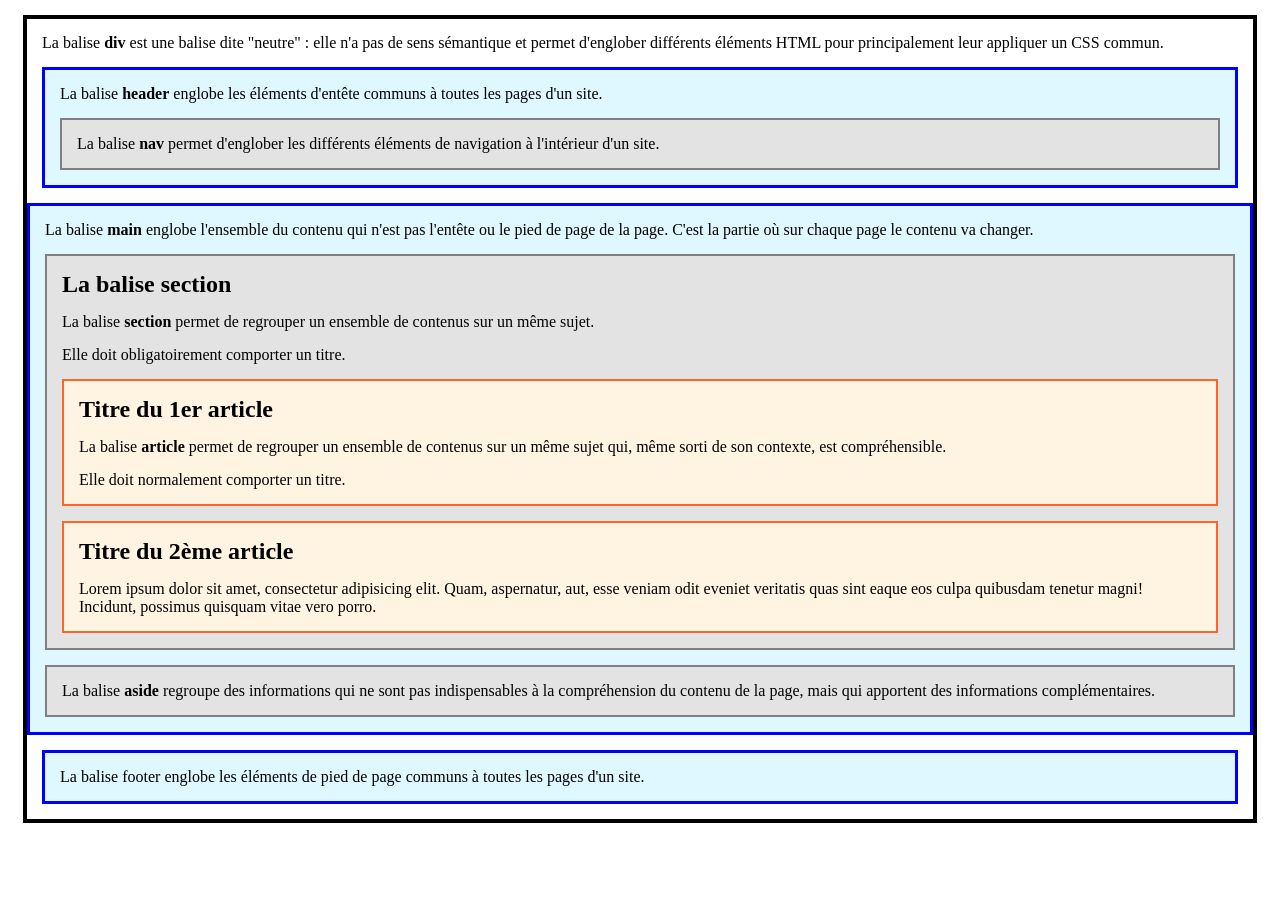
<file: Balises semantiques/correction/index.html>
<!doctype html>
<html lang="fr">
<head>
	<meta charset="UTF-8">
	<meta name="description"
		content="Découverte des balises sémantiques HTML5: header, nav, main, section, article, aside, footer">
	<title>Balises sémantiques</title>
	<link rel="stylesheet" href="css/style.css">
</head>
<body>
    <div class="container">
        <p>La balise <strong>div</strong> est une balise dite "neutre" : elle n'a pas de sens sémantique et permet d'englober différents éléments HTML pour principalement leur appliquer un CSS commun.</p>
        
        <header class="main-header">
            <p>La balise <strong>header</strong> englobe les éléments d'entête communs à toutes les pages d'un site.</p>
            
            <nav class="main-nav">
                <p>La balise <strong>nav</strong> permet d'englober les différents éléments de navigation à l'intérieur d'un site.</p>
            </nav>
        </header>
        
        <main class="main-content">
            <p>La balise <strong>main</strong> englobe l'ensemble du contenu qui n'est pas l'entête ou le pied de page de la page. C'est la partie où sur chaque page le contenu va changer.</p>
            <section>
                <h1>La balise section</h1>
                <p>La balise <strong>section</strong> permet de regrouper un ensemble de contenus sur un même sujet. </p>
				<p>Elle doit obligatoirement comporter un titre.</p>
				
				<article>
				    <h2>Titre du 1er article</h2>
					<p>La balise <strong>article</strong> permet de regrouper un ensemble de contenus sur un même sujet qui, même sorti de son contexte, est compréhensible.</p>
					<p>Elle doit normalement comporter un titre.</p>
				</article>
				
				<article>
				    <h2>Titre du 2ème article</h2>
				    <p>
				        Lorem ipsum dolor sit amet, consectetur adipisicing elit. Quam, aspernatur, aut, esse veniam odit eveniet veritatis quas sint eaque eos culpa quibusdam tenetur magni! Incidunt, possimus quisquam vitae vero porro.
				    </p>
				</article>
            </section>
            <aside>
                <p>La balise <strong>aside</strong> regroupe des informations qui ne sont pas indispensables à la compréhension du contenu de la page, mais qui apportent des informations complémentaires.</p>
            </aside>
        </main>
        
        <footer class="footer">
            <p>La balise <span>footer</span> englobe les éléments de pied de page communs à toutes les pages d'un site.</p>
        </footer>
        
    </div>
</body>
</html>
</file>
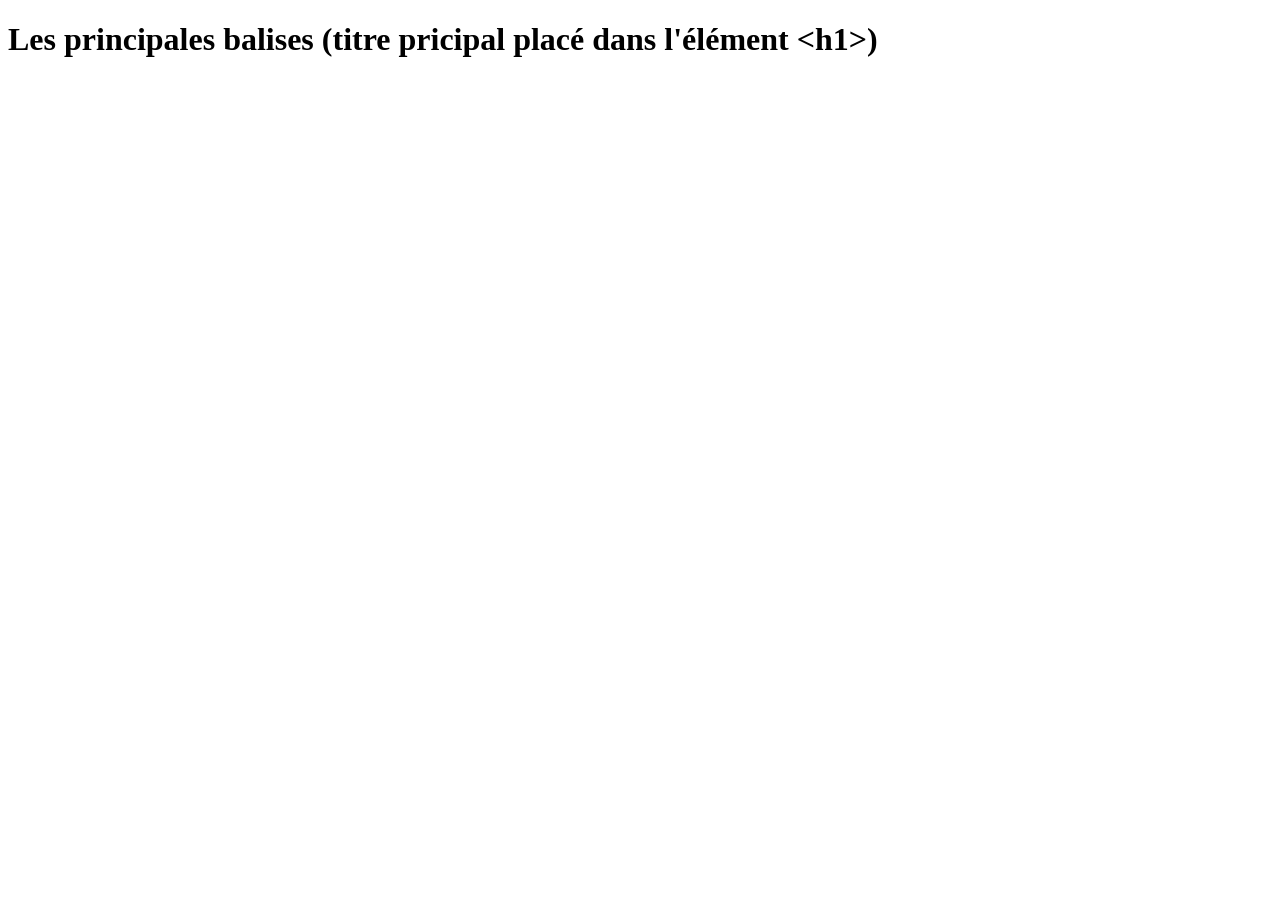
<file: Balises/correction/index.html>
<!DOCTYPE html>
<html>
    <head>
        <meta charset="UTF-8" />
        <meta name="description" content="Les principales balises HTML" />
        <title>
            Les principales balises
        </title>
    </head>
    <body>
        <h1>Les principales balises (titre pricipal placé dans l'élément &lt;h1&gt;)</h1>
        <h2></h2>
    </body>
</html>
</file>
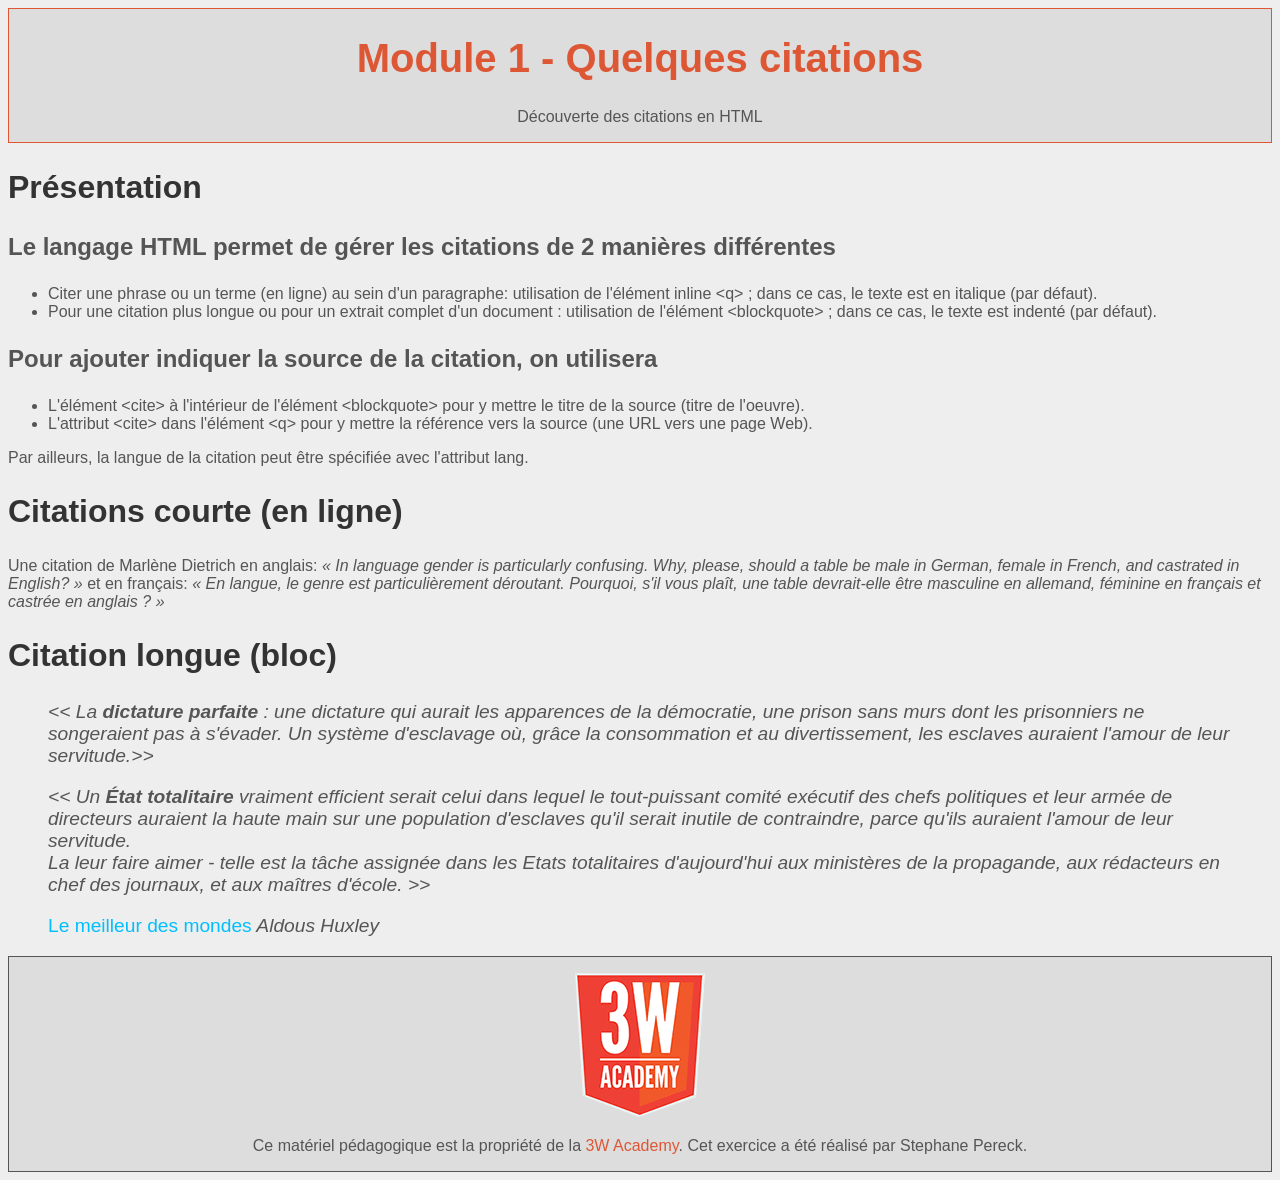
<file: Citations/correction/index.html>
<!doctype html>
<html lang="fr">
<head>
    <meta charset="UTF-8">
	<meta name="description" content="Découverte des citations en HTML">
	<title>Module 1 - Quelques citations</title>
	<link rel="stylesheet" href="css/common-v1.css" type="text/css" />
	<link rel="stylesheet" href="css/theme.css" type="text/css" />
</head>
<body>
    <header class="header">
        <h1>Module 1 - Quelques citations</h1>
        <p>Découverte des citations en HTML</p>
    </header>
    <main>
        <article>
            <h2>Présentation</h2>
            <h3>Le langage HTML permet de gérer les citations de 2 manières différentes</h3>
            <ul>
                <li>Citer une phrase ou un terme (en ligne) au sein d'un paragraphe: utilisation de l'élément inline &lt;q&gt; ; dans ce cas, le texte est en italique (par défaut).</li>
                <li>Pour une citation plus longue ou pour un extrait complet d'un document : utilisation de l'élément &lt;blockquote&gt; ; dans ce cas, le texte est indenté (par défaut).</li>
            </ul>
            <h3>Pour ajouter indiquer la source de la citation, on utilisera</h3>
            <ul>
                <li>L'élément &lt;cite&gt; à l'intérieur de l'élément &lt;blockquote&gt; pour y mettre le titre de la source (titre de l'oeuvre).</li>
                <li>L'attribut &lt;cite&gt; dans l'élément &lt;q&gt; pour y mettre la référence vers la source (une URL vers une page Web).</li>
            </ul>
            <p>Par ailleurs, la langue de la citation peut être spécifiée avec l'attribut lang.</p>
        </article>
        <article>
            <h2>Citations courte (en ligne)</h2>
            <p>
                Une citation de Marlène Dietrich en anglais: 
                <q lang="en" cite="https://quotepark.com/fr/auteurs/marlene-dietrich/?o=popular&page=2">
                    In language gender is particularly confusing. Why, please, should a table be male in German, female in French, and castrated in English?
                </q>
                et en français:
                <q lang="fr" cite="https://citation-celebre.leparisien.fr/citations/141146">
                    En langue, le genre est particulièrement déroutant. Pourquoi, s'il vous plaît, une table devrait-elle être masculine en allemand, féminine en français et castrée en anglais ?
                </q>
            </p>
        </article>
        <article>
            <h2>Citation longue (bloc)</h2>
            <blockquote>
                <p>La <strong>dictature parfaite</strong> : une dictature qui aurait les apparences de la démocratie, une prison sans murs dont les prisonniers ne songeraient pas à s'évader. Un système d'esclavage où, grâce la consommation et au divertissement, les esclaves auraient l'amour de leur servitude.</p>
                <p>
                    Un <strong>État totalitaire</strong> vraiment efficient serait celui dans lequel le tout-puissant comité exécutif des chefs politiques et leur armée de directeurs auraient la haute main sur une population d'esclaves qu'il serait inutile de contraindre, parce qu'ils auraient l'amour de leur servitude.<br />
                    La leur faire aimer - telle est la tâche assignée dans les Etats totalitaires d'aujourd'hui aux ministères de la propagande, aux rédacteurs en chef des journaux, et aux maîtres d'école.
                </p>
                <cite>Le meilleur des mondes</cite> Aldous Huxley
            </blockquote>
        </article>
    </main>
    
    <footer class="footer">
		<p><a rel="license" href="https://3wa.fr/propriete-materiel-pedagogique/"><img alt="Propriété de la 3W Academy" src="images/logo-3wa.png"></a></p>
		<p>Ce matériel pédagogique est la propriété de la <a rel="license" href="https://3wa.fr/propriete-materiel-pedagogique/">3W Academy</a>. Cet exercice a été réalisé par Stephane Pereck.</p>
	</footer>
</body>
</html>
</file>
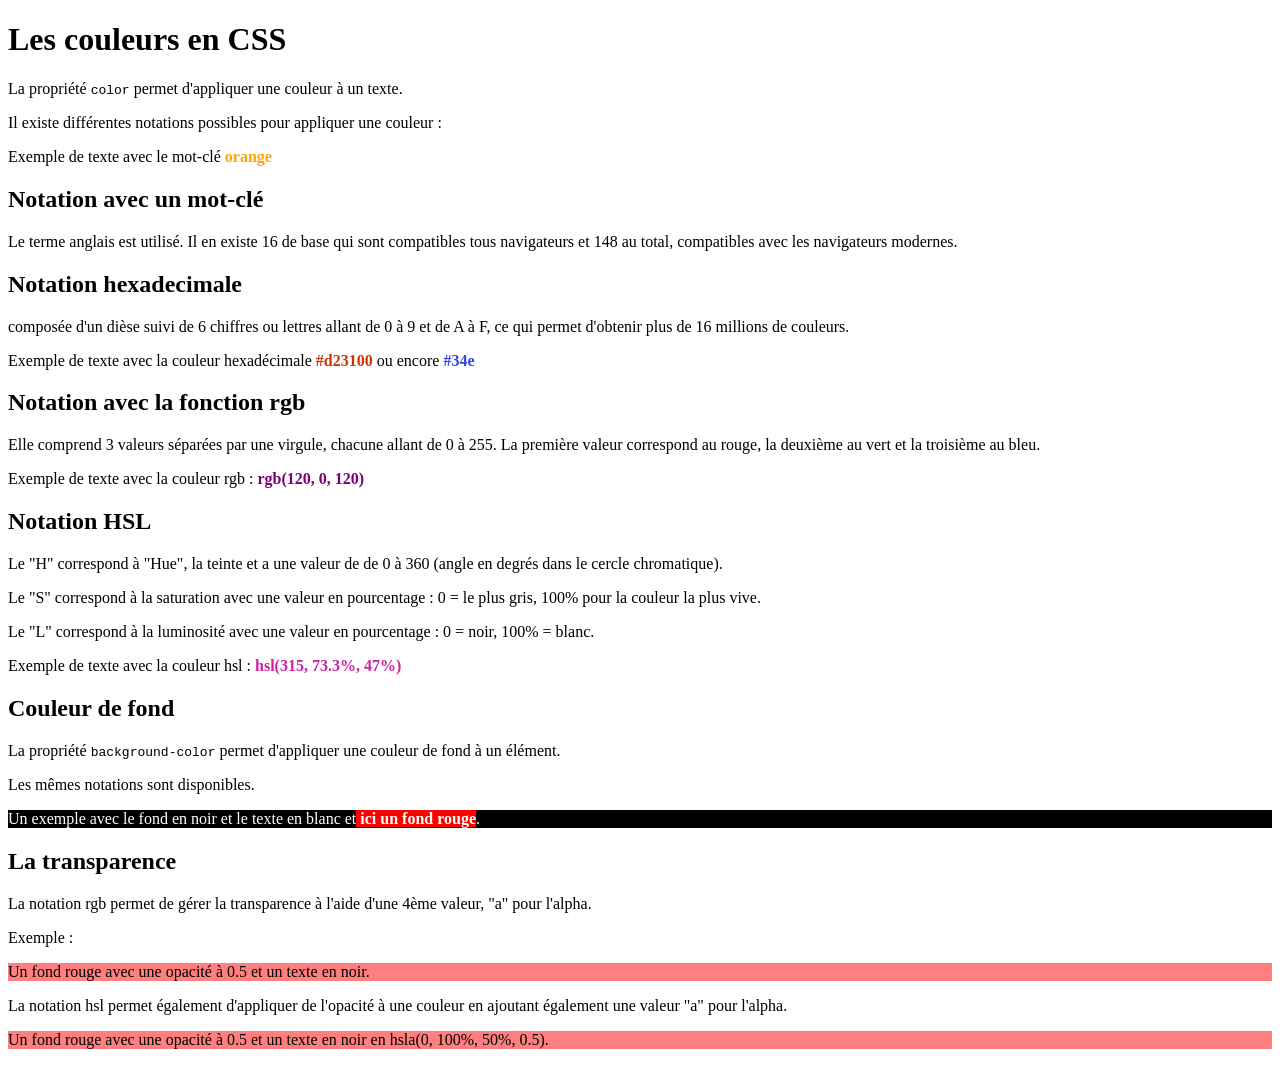
<file: Couleurs/correction/index.html>
<!doctype html>
<html lang="fr">

<head>
    <meta charset="UTF-8">
    <meta name="description" content="Les couleurs en CSS">
    <title>Les couleurs en CSS</title>
    <link rel="stylesheet" href="css/index.css" type="text/css" />
</head>

<body>
    <h1>Les couleurs en CSS</h1>
    <p>La propriété <code>color</code> permet d'appliquer une couleur à un texte.</p>
    <p>Il existe différentes notations possibles pour appliquer une couleur :</p>
    <p>
        Exemple de texte avec le mot-clé <strong class="txt-orange">orange</strong>
    </p>

    <h2>Notation avec un mot-clé</h2>
    <p>Le terme anglais est utilisé. Il en existe 16 de base qui sont compatibles tous navigateurs et 148 au total, compatibles avec les navigateurs modernes.</p>
    
	<h2>Notation hexadecimale</h2>
	<p>composée d'un dièse suivi de 6 chiffres ou lettres allant de 0 à 9 et de A à F, ce qui permet d'obtenir plus de 16 millions de couleurs.</p>
	<p>Exemple de texte avec la couleur hexadécimale <strong class="txt-hexa1">#d23100</strong> ou encore <strong class="txt-hexa2">#34e</strong></p>
	
	<h2>Notation avec la fonction rgb</h2>
	<p>Elle comprend 3 valeurs séparées par une virgule, chacune allant de 0 à 255. La première valeur correspond au rouge, la deuxième au vert et la troisième au bleu.</p>
	<p>Exemple de texte avec la couleur rgb : <strong class="txt-rgb">rgb(120, 0, 120)</strong></p>
	
	<h2>Notation HSL</h2>
	<p>Le "H" correspond à "Hue", la teinte et a une valeur de de 0 à 360 (angle en degrés dans le cercle chromatique).</p>
	<p>Le "S" correspond à la saturation avec une valeur en pourcentage : 0 = le plus gris, 100% pour la couleur la plus vive.</p>
	<p>Le "L" correspond à la luminosité avec une valeur en pourcentage : 0 = noir, 100% = blanc.</p>
	<p>Exemple de texte avec la couleur hsl : <strong class="txt-hsl">hsl(315, 73.3%, 47%)</strong></p>

	<h2>Couleur de fond</h2>
	<p>La propriété <code>background-color</code> permet d'appliquer une couleur de fond à un élément.</p>
	<p>Les mêmes notations sont disponibles.</p>
	<p class="bgc">Un exemple avec le fond en noir et le texte en blanc et<strong> ici un fond rouge</strong>.</p>
	
	<h2>La transparence</h2>
	<p>La notation rgb permet de gérer la transparence à l'aide d'une 4ème valeur, "a" pour l'alpha.</p>
	<p>Exemple :</p>
	<p class="rgba">Un fond rouge avec une opacité à 0.5 et un texte en noir.</p>
	<p>La notation hsl permet également d'appliquer de l'opacité à une couleur en ajoutant également une valeur "a" pour l'alpha.</p>
	<p class="hsla">Un fond rouge avec une opacité à 0.5 et un texte en noir en hsla(0, 100%, 50%, 0.5).</p>
</body>

</html>
</file>
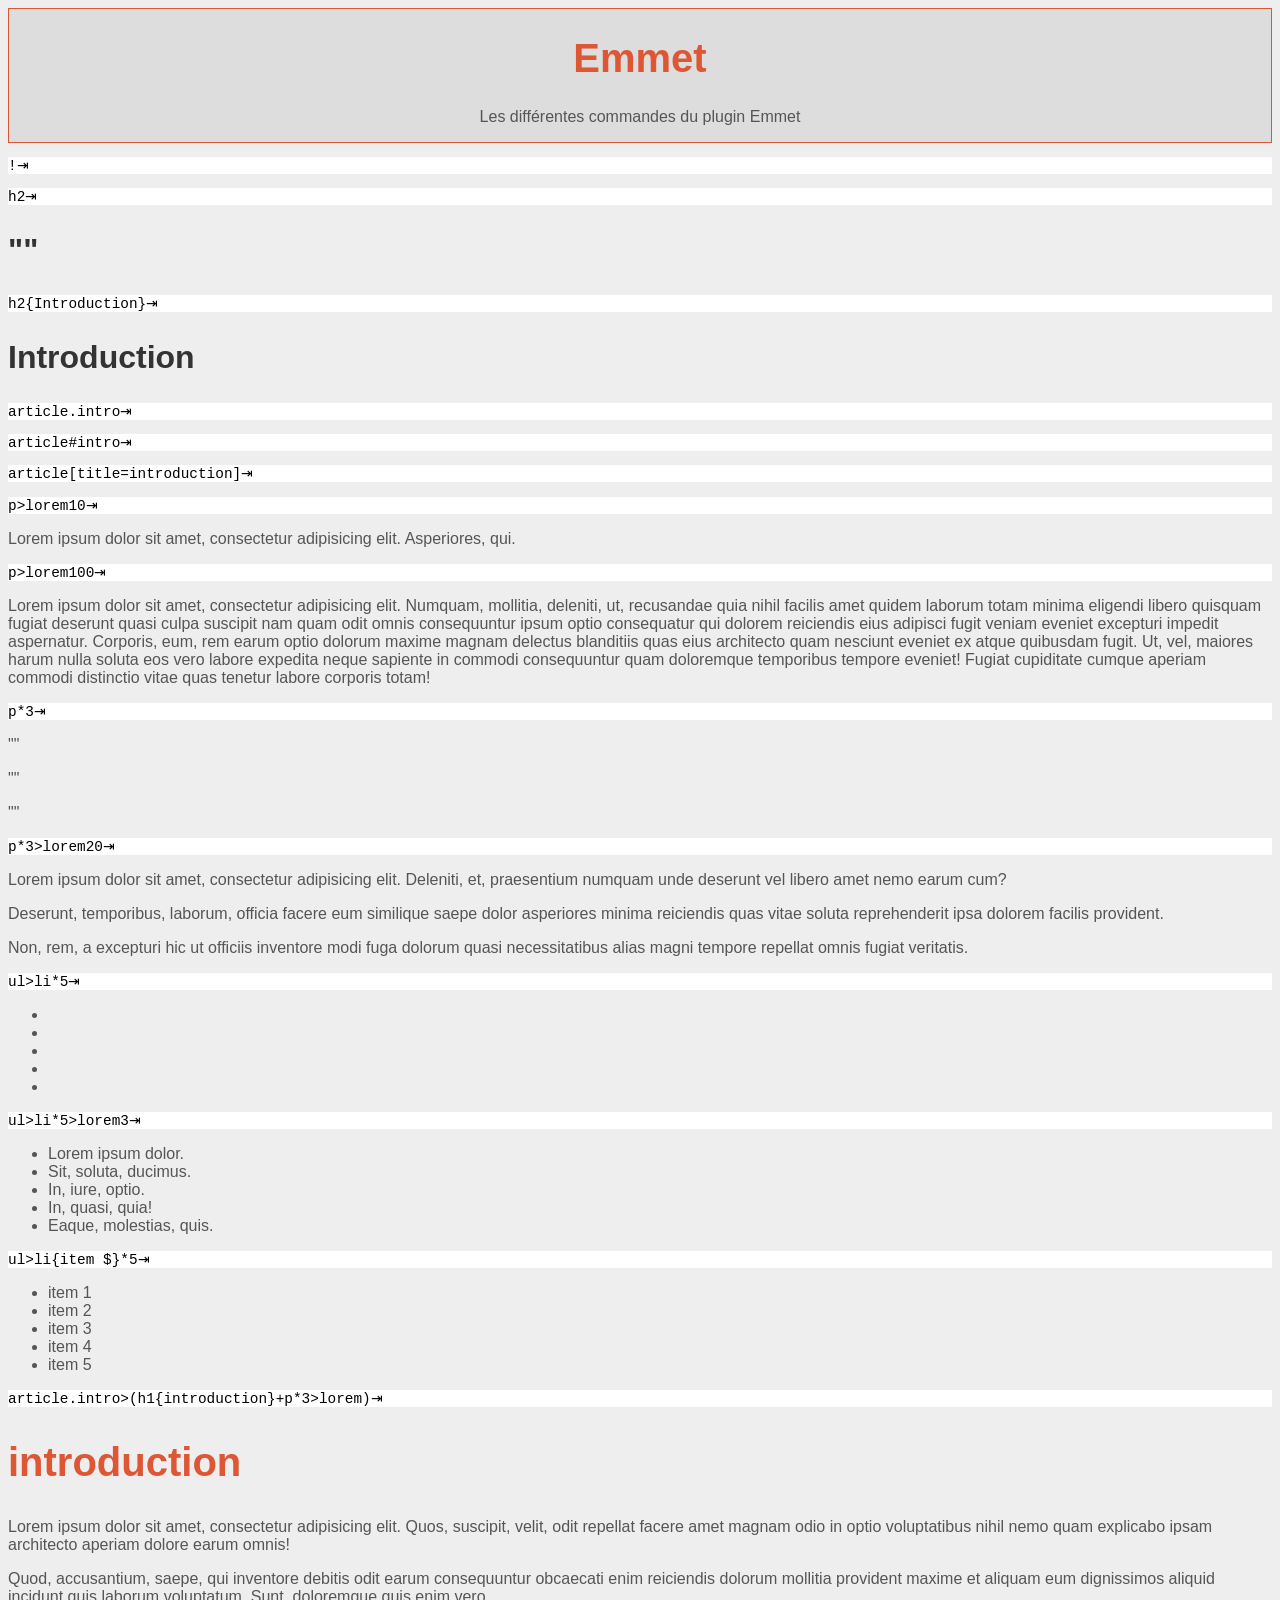
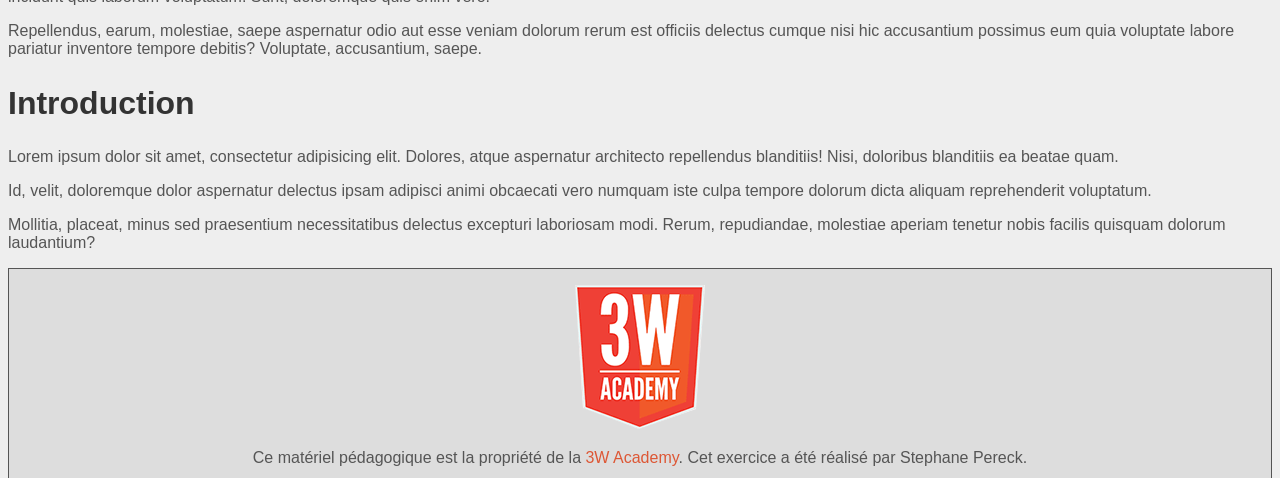
<file: Emmet/correction/index.html>
<!doctype html>
<html lang="fr">
<head>
    <meta charset="UTF-8">
	<meta name="description" content="Les différentes commandes du plugin Emmet">
	<title>Emmet</title>
	<link rel="stylesheet" href="css/common-v1.css" type="text/css" />
	<link rel="stylesheet" href="css/theme.css" type="text/css" />
</head>
<body>
    <header class="header">
        <h1>Emmet</h1>
        <p>Les différentes commandes du plugin Emmet</p>
    </header>
    <main>
        <pre class="code">!⇥</pre>
        <pre class="code">h2⇥</pre>
        <h2>""</h2>
        <pre class="code">h2{Introduction}⇥</pre>
        <h2>Introduction</h2>
        <pre class="code">article.intro⇥</pre>
        <article class="intro"></article>
        <pre class="code">article#intro⇥</pre>
        <article id="intro"></article>
        <pre class="code">article[title=introduction]⇥</pre>
        <article title="introduction"></article>
        <pre class="code">p>lorem10⇥</pre>
        <p>Lorem ipsum dolor sit amet, consectetur adipisicing elit. Asperiores, qui.</p>
        <pre class="code">p>lorem100⇥</pre>
        <p>Lorem ipsum dolor sit amet, consectetur adipisicing elit. Numquam,
        mollitia, deleniti, ut, recusandae quia nihil facilis amet quidem laborum
        totam minima eligendi libero quisquam fugiat deserunt quasi culpa suscipit
        nam quam odit omnis consequuntur ipsum optio consequatur qui dolorem
        reiciendis eius adipisci fugit veniam eveniet excepturi impedit aspernatur.
        Corporis, eum, rem earum optio dolorum maxime magnam delectus blanditiis
        quas eius architecto quam nesciunt eveniet ex atque quibusdam fugit. Ut, 
        vel, maiores harum nulla soluta eos vero labore expedita neque sapiente 
        in commodi consequuntur quam doloremque temporibus tempore eveniet! Fugiat 
        cupiditate cumque aperiam commodi distinctio vitae quas tenetur labore 
        corporis totam!</p>
        <pre class="code">p*3⇥</pre>
        <p>""</p>
        <p>""</p>
        <p>""</p>
        <pre class="code">p*3>lorem20⇥</pre>
        <p>Lorem ipsum dolor sit amet, consectetur adipisicing elit. Deleniti, et, praesentium numquam unde deserunt vel libero amet nemo earum cum?</p>
        <p>Deserunt, temporibus, laborum, officia facere eum similique saepe dolor asperiores minima reiciendis quas vitae soluta reprehenderit ipsa dolorem facilis provident.</p>
        <p>Non, rem, a excepturi hic ut officiis inventore modi fuga dolorum quasi necessitatibus alias magni tempore repellat omnis fugiat veritatis.</p>
        <pre class="code">ul>li*5⇥</pre>
        <ul>
            <li></li>
            <li></li>
            <li></li>
            <li></li>
            <li></li>
        </ul>
        <pre class="code">ul>li*5>lorem3⇥</pre>
        <ul>
            <li>Lorem ipsum dolor.</li>
            <li>Sit, soluta, ducimus.</li>
            <li>In, iure, optio.</li>
            <li>In, quasi, quia!</li>
            <li>Eaque, molestias, quis.</li>
        </ul>
        <pre class="code">ul>li{item $}*5⇥</pre>
        <ul>
            <li>item 1</li>
            <li>item 2</li>
            <li>item 3</li>
            <li>item 4</li>
            <li>item 5</li>
        </ul>
        <pre class="code">article.intro>(h1{introduction}+p*3>lorem)⇥</pre>
        <article class="intro">
            <h1>introduction</h1>
            <p>Lorem ipsum dolor sit amet, consectetur adipisicing elit. Quos, suscipit, velit, odit repellat facere amet magnam odio in optio voluptatibus nihil nemo quam explicabo ipsam architecto aperiam dolore earum omnis!</p>
            <p>Quod, accusantium, saepe, qui inventore debitis odit earum consequuntur obcaecati enim reiciendis dolorum mollitia provident maxime et aliquam eum dignissimos aliquid incidunt quis laborum voluptatum. Sunt, doloremque quis enim vero.</p>
            <p>Repellendus, earum, molestiae, saepe aspernatur odio aut esse veniam dolorum rerum est officiis delectus cumque nisi hic accusantium possimus eum quia voluptate labore pariatur inventore tempore debitis? Voluptate, accusantium, saepe.</p>
        </article>
        
        <h2>Introduction</h2>
        <p>Lorem ipsum dolor sit amet, consectetur adipisicing elit. Dolores, atque aspernatur architecto repellendus blanditiis! Nisi, doloribus blanditiis ea beatae quam.</p>
        <p>Id, velit, doloremque dolor aspernatur delectus ipsam adipisci animi obcaecati vero numquam iste culpa tempore dolorum dicta aliquam reprehenderit voluptatum.</p>
        <p>Mollitia, placeat, minus sed praesentium necessitatibus delectus excepturi laboriosam modi. Rerum, repudiandae, molestiae aperiam tenetur nobis facilis quisquam dolorum laudantium?</p>
    </main>
    
    <footer class="footer">
		<p><a rel="license" href="https://3wa.fr/propriete-materiel-pedagogique/"><img alt="Propriété de la 3W Academy" src="images/logo-3wa.png"></a></p>
		<p>Ce matériel pédagogique est la propriété de la <a rel="license" href="https://3wa.fr/propriete-materiel-pedagogique/">3W Academy</a>. Cet exercice a été réalisé par Stephane Pereck.</p>
	</footer>
</body>
</html>
</file>
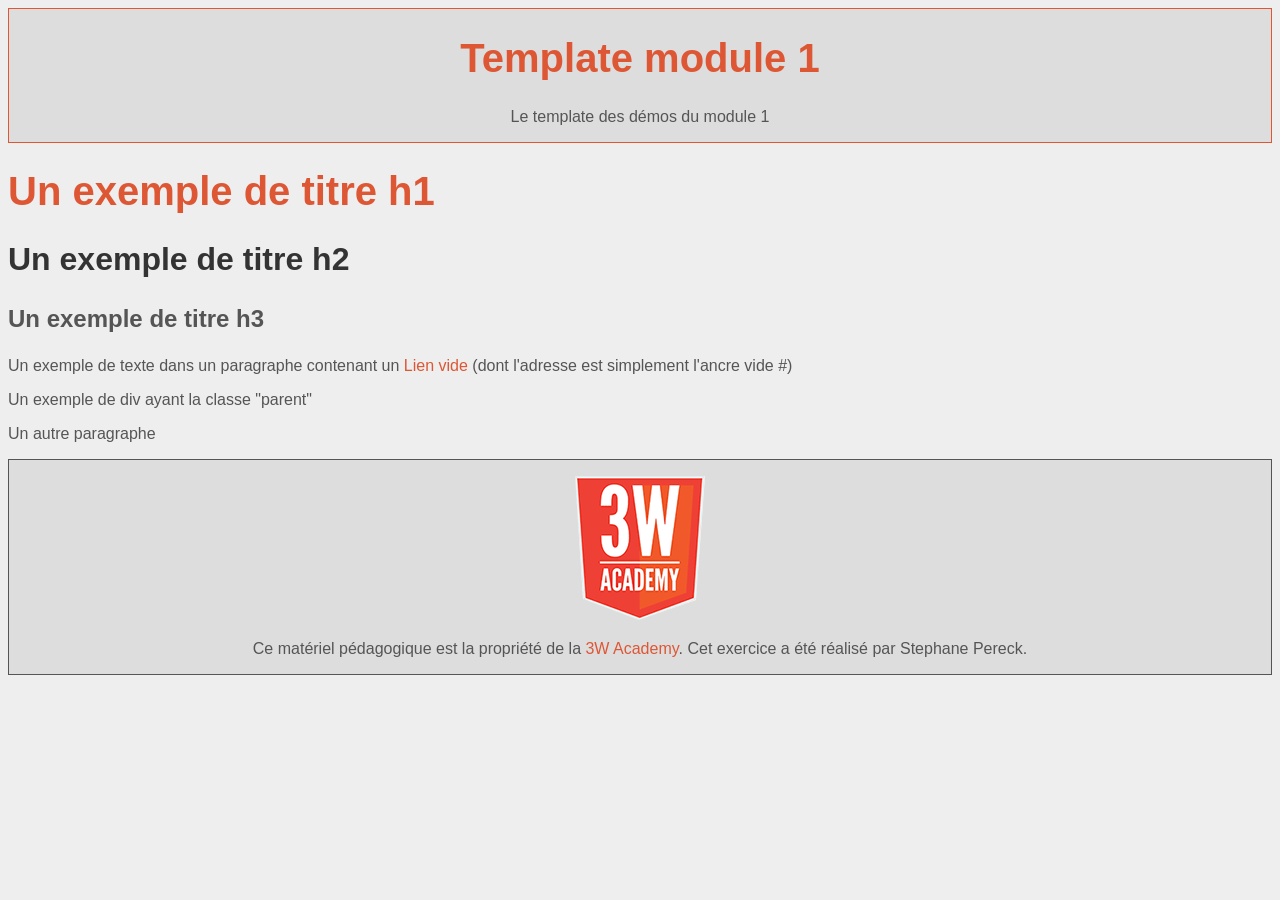
<file: Template module 1/correction/index.html>
<!doctype html>
<html lang="fr">
<head>
    <meta charset="UTF-8">
	<meta name="description" content="Le template des démos du module 1">
	<title>Template module 1</title>
	<link rel="stylesheet" href="css/common-v1.css" type="text/css" />
</head>
<body>
    <header class="header">
        <h1>Template module 1</h1>
        <p>Le template des démos du module 1</p>
    </header>
    <main>
        <h1>Un exemple de titre h1</h1>
        
        <h2>Un exemple de titre h2</h2>
        
        <h3>Un exemple de titre h3</h3>
        
        <p>
            Un exemple de texte dans un paragraphe contenant un 
            <a href="#">Lien vide</a>
            (dont l'adresse est simplement l'ancre vide #)
        </p>
        
        <div class="parent">Un exemple de div ayant la classe "parent"</div>
        
        <p>Un autre paragraphe</p>
    </main>
    
    <footer class="footer">
		<p><a rel="license" href="https://3wa.fr/propriete-materiel-pedagogique/"><img alt="Propriété de la 3W Academy" src="images/logo-3wa.png"></a></p>
		<p>Ce matériel pédagogique est la propriété de la <a rel="license" href="https://3wa.fr/propriete-materiel-pedagogique/">3W Academy</a>. Cet exercice a été réalisé par Stephane Pereck.</p>
	</footer>
</body>
</html>
</file>
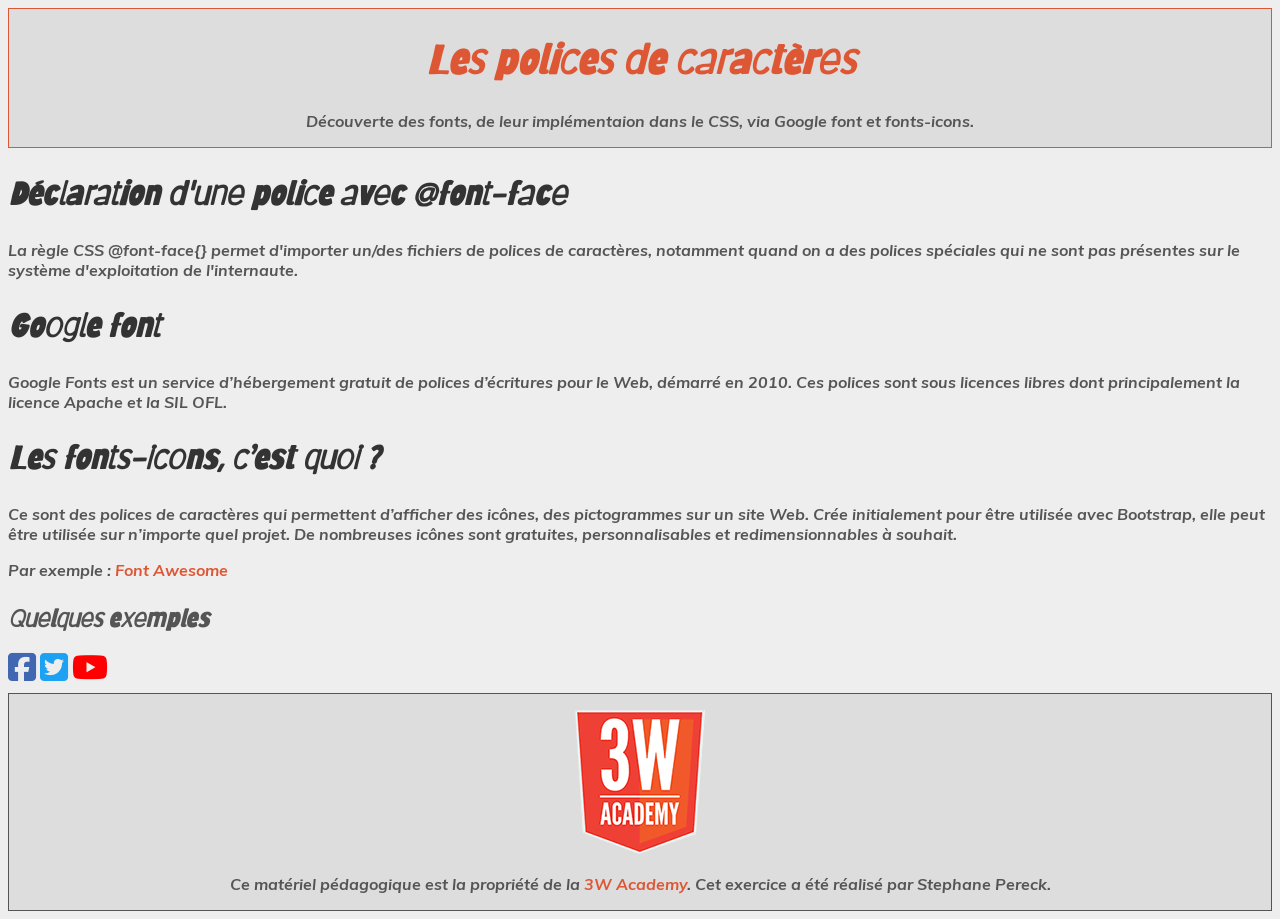
<file: INT1/Les polices de caracteres/correction/index.html>
<!doctype html>
<html lang="fr">
<head>
    <meta charset="UTF-8">
	<meta name="description" content="Découverte des fonts, de leur implémentaion dans le CSS, via Google font et fonts-icons.">
	<title>Les polices de caractères</title>
	<link rel="preconnect" href="https://fonts.googleapis.com">
    <link rel="preconnect" href="https://fonts.gstatic.com" crossorigin>
    <link href="https://fonts.googleapis.com/css2?family=Barriecito&display=swap" rel="stylesheet">
	<link rel="stylesheet" href="https://cdnjs.cloudflare.com/ajax/libs/font-awesome/6.7.2/css/all.min.css" integrity="sha512-Evv84Mr4kqVGRNSgIGL/F/aIDqQb7xQ2vcrdIwxfjThSH8CSR7PBEakCr51Ck+w+/U6swU2Im1vVX0SVk9ABhg==" crossorigin="anonymous" referrerpolicy="no-referrer" />
	<link rel="stylesheet" href="css/common-v1.css" type="text/css" />
	<link rel="stylesheet" href="css/theme.css" type="text/css" />
</head>
<body>
    <header class="header">
        <h1>Les polices de caractères</h1>
        <p>Découverte des fonts, de leur implémentaion dans le CSS, via Google font et fonts-icons.</p>
    </header>
    <main>
        <article>
            <h2>Déclaration d'une police avec @font-face</h2>
            <p>La règle CSS @font-face{} permet d'importer un/des fichiers de polices de caractères, notamment quand on a des polices spéciales qui ne sont pas présentes sur le système d'exploitation de l'internaute.</p>
        </article>
		<article>
			<h2>Google font</h2>
			<p>Google Fonts est un service d’hébergement gratuit de polices d’écritures pour le Web, démarré en 2010. Ces polices sont sous licences libres dont principalement la licence Apache et la SIL OFL.</p>
		</article>
		<article>
			<h2>Les fonts-icons, c’est quoi ?</h2>
			<p>Ce sont des polices de caractères qui permettent d’afficher des icônes, des pictogrammes sur un site Web. Crée initialement pour être utilisée avec Bootstrap, elle peut être utilisée sur n’importe quel projet. De nombreuses icônes sont gratuites, personnalisables et redimensionnables à souhait.</p>
			<p>Par exemple : <a href="https://fontawesome.com" target="_blank">Font Awesome</a></p>
			<h3>Quelques exemples</h3>
		    <p>
		        <a href="https://www.facebook.com" target="_blank"><i class="fa-brands fa-square-facebook fa-2xl"></i></a>
		        <a href="https://twitter.com" target="_blank"><i class="fa-brands fa-square-twitter fa-2xl"></i></a>
		        <a href="https://www.youtube.com" target="_blank"><i class="fa-brands fa-youtube fa-2xl"></i></a>
		    </p>
		</article>
    </main>
    
    <footer class="footer">
		<p><a rel="license" href="https://3wa.fr/propriete-materiel-pedagogique/"><img alt="Propriété de la 3W Academy" src="images/logo-3wa.png"></a></p>
		<p>Ce matériel pédagogique est la propriété de la <a rel="license" href="https://3wa.fr/propriete-materiel-pedagogique/">3W Academy</a>. Cet exercice a été réalisé par Stephane Pereck.</p>
	</footer>
</body>
</html>
</file>
<file: Balises semantiques/correction/css/style.css>
div, header, p, nav, section, article, h1, h2, aside,.footer {
    margin: 15px;
}

.container {
    border: 4px solid black;
}

.main-header, .main-content, .footer {
    background-color: #dff7ff;
    border: 3px solid blue;
}

.main-nav {
    background-color: #e3e3e3;
    border: 2px solid grey;
}

.main-content section {
    background-color: #e3e3e3;
    border: 2px solid grey;
}

.main-content article {
    background-color: #fff4e1;
    border: 2px solid #ff642b;
}

.main-content aside {
    background-color: #e3e3e3;
    border: 2px solid grey;
}
</file>
<file: Citations/correction/css/common-v1.css>
/* *****************************************************************
GENERALITIES
***************************************************************** */

/* Le corps du document */
body {
    font-family: sans-serif;
    color: #555;
    background-color: #EEE;
}

/* Le titre principal d'un flux */
h1 {
    font-size: 2.5em;
    color: #DD5735;
}

/* Le titre de second niveau  */
h2 {
    font-size: 2em;
    color: #333;
}

/* Le titre de troisème niveau */
h3 {
    font-size: 1.5em;
}

/* Les liens */
a {
    text-decoration: none;
    color: #DD5735;
}


/* *****************************************************************
MAIN LAYOUT
***************************************************************** */

/* L'entête de la page */
.header {
    text-align: center;
    background-color: #ddd;
    border: 1px solid #DD5735;
}

/* Le pied de page */
.footer {
    text-align: center;
    background-color: #ddd;
    border: 1px solid #555;
}
</file>
<file: Citations/correction/css/theme.css>
q {
    font-style: italic;
    quotes: "« " " »";
}

blockquote {
    font-size: 1.2em;
    font-style: italic;
}

blockquote cite {
    font-style: normal;
    color: deepskyblue;
}

blockquote p::before {
    content: "<< ";
}
blockquote p::after {
    content: ">>";
}
</file>
<file: Couleurs/correction/css/index.css>
.txt-orange {
    color: orange;
}

.txt-hexa1 {
    color: #d23100;
}

.txt-hexa2 {
    color: #34e;/* Equivaut à #3344ee */
}

.txt-rgb {
    color: rgb(120, 0, 120);
}

.txt-hsl {
    color: hsl(315, 73.3%, 47%);
}

.bgc {
    background-color: black;
    color: rgb(255, 255, 255);
}

.bgc strong {
    background-color: #FF0000;
}

.rgba {
    background-color: rgba(255, 0, 0, 0.5);
}

.hsla {
    background-color: hsla(0, 100%, 50%, 0.5);
}

.opacity {
    background-color: #FF0000;
    opacity: 0.5;
}

/* R, G, B : 0 à 255 pour chaque composante */
/*

Base 16 : 0-F

Base 10 : 0-9

Base 2 : 0-1

Nombre 15
- Base 10 : 1 5
- Base 2 : 1 1 1 1
2^3 2^2 2^1 2^0
1*8 + 1*4 + 1*2 + 1*1 = 15

Nombre 10
- Base 10 : 1 0
- Base 2 : 1 0 1 0

2^3 2^2 2^1 2^0
1*8 + 0*4 + 1*2 + 0*1 = 10

Nombre 15
- Base 16 : E

Nombre 10
- Base 16 : A

*/
</file>
<file: Emmet/correction/css/common-v1.css>
/* *****************************************************************
GENERALITIES
***************************************************************** */

/* Le corps du document */
body {
    font-family: sans-serif;
    color: #555;
    background-color: #EEE;
}

/* Le titre principal d'un flux */
h1 {
    font-size: 2.5em;
    color: #DD5735;
}

/* Le titre de second niveau  */
h2 {
    font-size: 2em;
    color: #333;
}

/* Le titre de troisème niveau */
h3 {
    font-size: 1.5em;
}

/* Les liens */
a {
    text-decoration: none;
    color: #DD5735;
}


/* *****************************************************************
MAIN LAYOUT
***************************************************************** */

/* L'entête de la page */
.header {
    text-align: center;
    background-color: #ddd;
    border: 1px solid #DD5735;
}

/* Le pied de page */
.footer {
    text-align: center;
    background-color: #ddd;
    border: 1px solid #555;
}
</file>
<file: Emmet/correction/css/theme.css>
.code{
     font-family: Monaco ,monospace;
     color:#000;
     background-color:#fff;
     font-size: 0.9em;
}
</file>
<file: Template module 1/correction/css/common-v1.css>
/* *****************************************************************
GENERALITIES
***************************************************************** */

/* Le corps du document */
body {
    font-family: sans-serif;
    color: #555;
    background-color: #EEE;
}

/* Le titre principal d'un flux */
h1 {
    font-size: 2.5em;
    color: #DD5735;
}

/* Le titre de second niveau  */
h2 {
    font-size: 2em;
    color: #333;
}

/* Le titre de troisème niveau */
h3 {
    font-size: 1.5em;
}

/* Les liens */
a {
    text-decoration: none;
    color: #DD5735;
}


/* *****************************************************************
MAIN LAYOUT
***************************************************************** */

/* L'entête de la page */
.header {
    text-align: center;
    background-color: #ddd;
    border: 1px solid #DD5735;
}

/* Le pied de page */
.footer {
    text-align: center;
    background-color: #ddd;
    border: 1px solid #555;
}
</file>
<file: INT1/Les polices de caracteres/correction/css/common-v1.css>
/* *****************************************************************
GENERALITIES
***************************************************************** */

/* Le corps du document */
body {
    font-family: sans-serif;
    color: #555;
    background-color: #EEE;
}

/* Le titre principal d'un flux */
h1 {
    font-size: 2.5em;
    color: #DD5735;
}

/* Le titre de second niveau  */
h2 {
    font-size: 2em;
    color: #333;
}

/* Le titre de troisème niveau */
h3 {
    font-size: 1.5em;
}

/* Les liens */
a {
    text-decoration: none;
    color: #DD5735;
}


/* *****************************************************************
MAIN LAYOUT
***************************************************************** */

/* L'entête de la page */
.header {
    text-align: center;
    background-color: #ddd;
    border: 1px solid #DD5735;
}

/* Le pied de page */
.footer {
    text-align: center;
    background-color: #ddd;
    border: 1px solid #555;
}
</file>
<file: INT1/Les polices de caracteres/correction/css/theme.css>
/* Font: Muli */ 
@font-face {
    font-family: 'Muli';
    font-weight: normal;
    font-style: normal;
    src: url(../fonts/Muli/Muli-Regular.ttf) format('truetype');
}

@font-face {
    font-family: 'Muli';
    font-weight: bold;
    font-style: normal;
    src: url(../fonts/Muli/Muli-Bold.ttf) format('truetype');
}

@font-face {
    font-family: 'Muli';
    font-weight: bold;
    font-style: italic;
    src: url(../fonts/Muli/Muli-BoldItalic.ttf) format('truetype');
}

@font-face {
    font-family: 'Muli';
    font-weight: normal;
    font-style: italic;
    src: url(../fonts/Muli/Muli-Italic.ttf) format('truetype');
}


body {
    font-family: 'Muli', sans-serif;
    font-style:italic;
    font-weight:bold;
}

h1,
h2,
h3 {
    font-family: 'Barriecito', system-ui;
}

.fa-square-facebook {
    color: #4267B2;
}
.fa-square-twitter {
    color: #1da1f2;
}
.fa-youtube {
    color: #FF0000;
}
</file>
